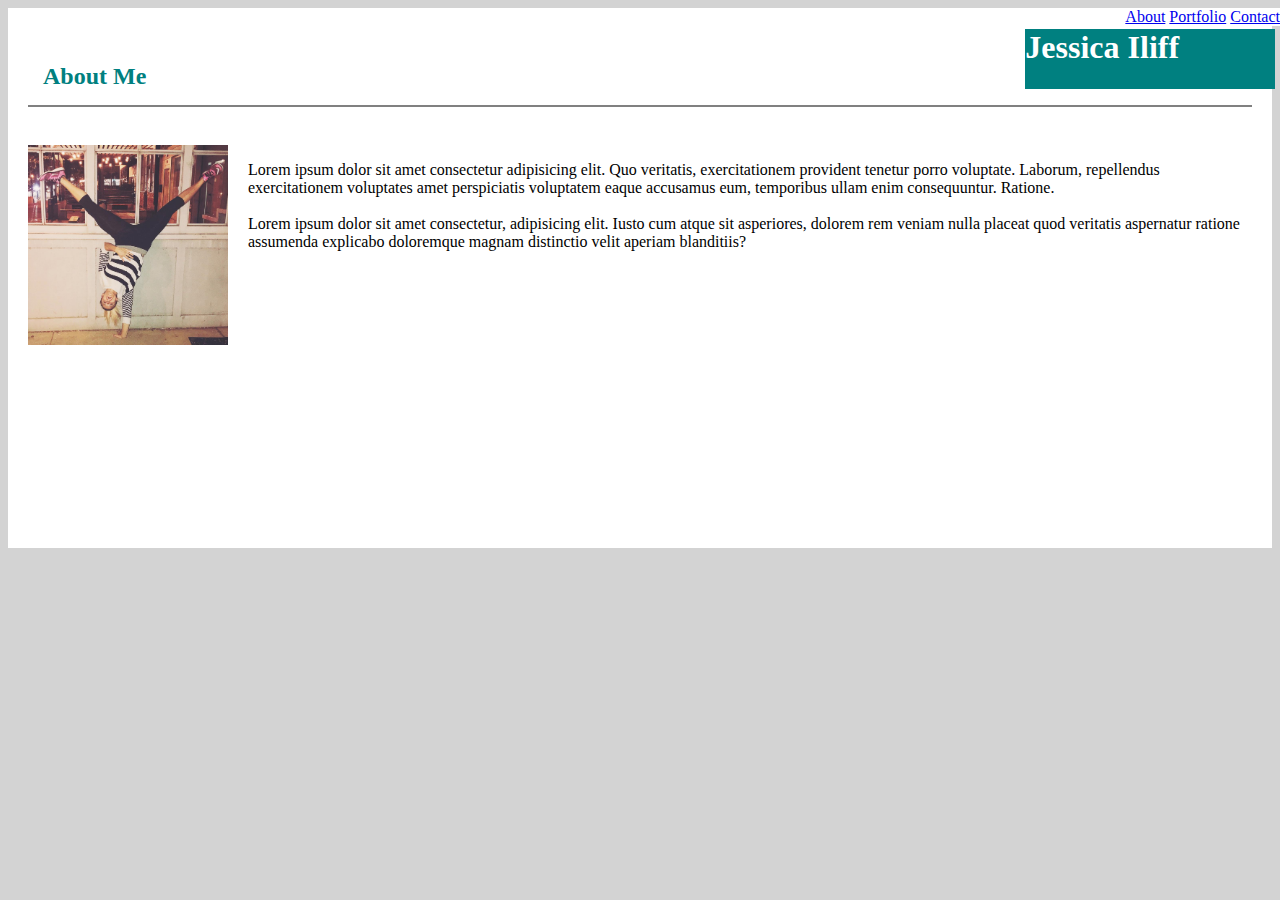
<file: index.html>
<!DOCTYPE <!DOCTYPE html>
<html>

<head>
    <meta charset="utf-8" />

    <title>About</title>


    <link rel="stylesheet" href="https://stackpath.bootstrapcdn.com/bootstrap/4.1.3/css/bootstrap.min.css" integrity="sha384-MCw98/SFnGE8fJT3GXwEOngsV7Zt27NXFoaoApmYm81iuXoPkFOJwJ8ERdknLPMO"
        crossorigin="anonymous">


    <link rel="stylesheet" type="text/css" href="assets/css/newstyle.css" />
</head>






<!-- <div class="container">
                            <div class="col-lg-12 col-md-12 col-sm-12">
                                <nav class="nav">
                                        <h1 id="jess-iliff">Jessica Iliff</h1>
                                   
                                    <a class="nav-link active float-right" href="index.html">About</a>
                                    <a class="nav-link float-right" href="portfolio.html">Portfolio</a>
                                    <a class="nav-link float-right" href="contact.html">Contact</a>
                                  </nav>
                                </div><br>
                            </div>
             
        </div>  -->

<nav class="navbar navbar-default navbar-fixed-top">
    <div class="container">
            <h1 class="float-left" id="jess-iliff">Jessica Iliff</h1>
        <a class="nav-link float-right" href="index.html">About</a>
        <a class="nav-link float-right" href="portfolio.html">Portfolio</a>
        <a class="nav-link float-right" href="contact.html">Contact</a>
    </div>
</nav>







<div class="container">
    <div class="row">
        <div class="col-lg-12 col-md-10 col-sm-10 col-xs-12 about-paragraph">
            <h2>About Me</h2>
            <br>
            <img src="assets/images/about.png" alt="..." class="img-thumbnail">

            <p>Lorem ipsum dolor sit amet consectetur adipisicing elit. Quo veritatis, exercitationem provident tenetur
                porro voluptate. Laborum, repellendus exercitationem voluptates amet perspiciatis voluptatem eaque
                accusamus eum, temporibus ullam enim consequuntur. Ratione.
                <br>
                <br>
                Lorem ipsum dolor sit amet consectetur, adipisicing elit. Iusto cum atque sit asperiores, dolorem rem
                veniam nulla placeat quod veritatis aspernatur ratione assumenda explicabo doloremque magnam distinctio
                velit aperiam blanditiis?
            </p>
        </div>
    </div>
</div>



<body>

</body>

</html>
</file>
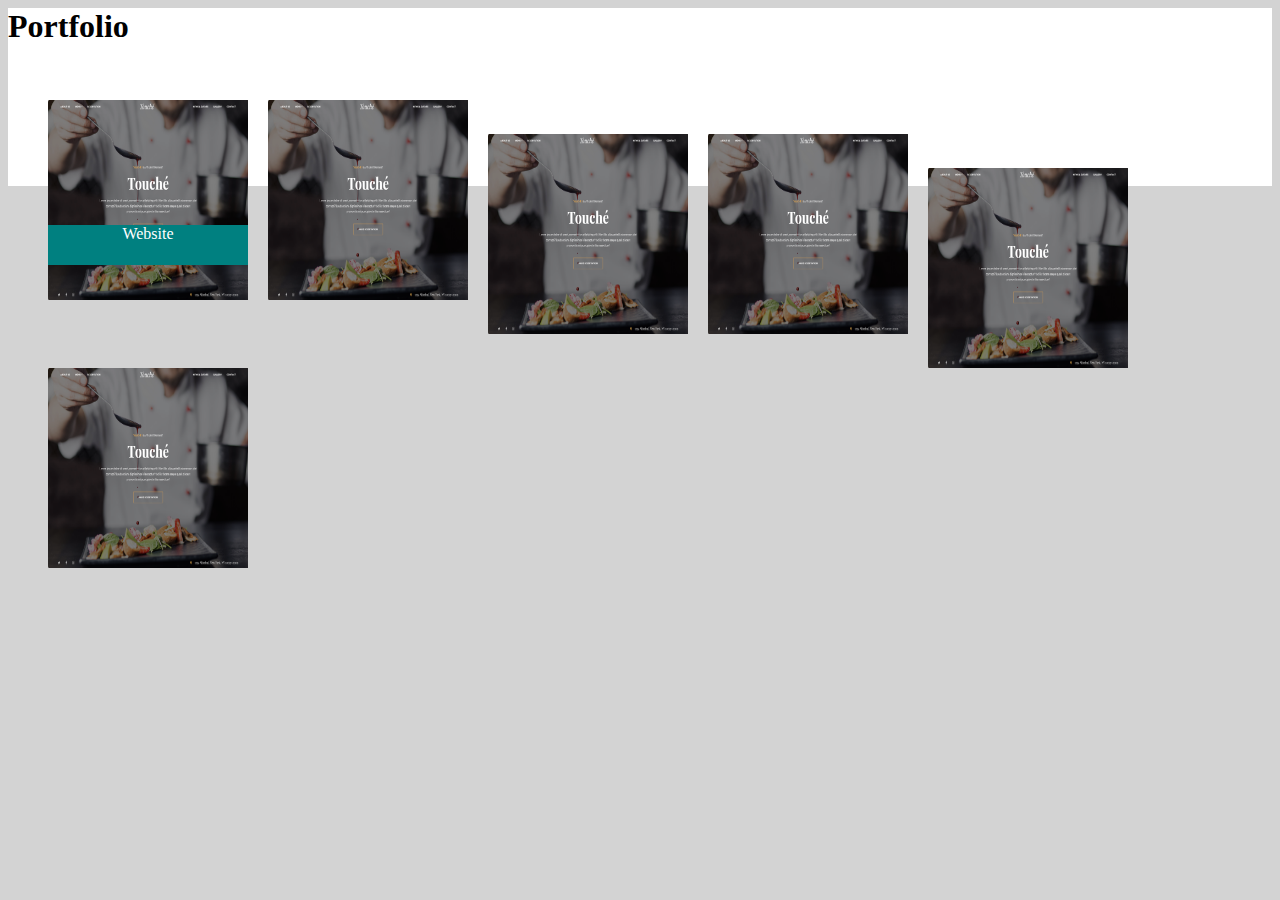
<file: portfolio.html>
<!DOCTYPE <!DOCTYPE html>
<html>

<head>
    <meta charset="utf-8" />

    <title>Portfolio</title>



    <link rel="stylesheet" href="https://stackpath.bootstrapcdn.com/bootstrap/4.1.3/css/bootstrap.min.css" integrity="sha384-MCw98/SFnGE8fJT3GXwEOngsV7Zt27NXFoaoApmYm81iuXoPkFOJwJ8ERdknLPMO"
        crossorigin="anonymous">
    <link rel="stylesheet" type="text/css" media="screen" href="assets/css/newstyle.css" />

    <div class="container portfolio-box">
        <div class="row">
            <div class="col-lg-6">
                <h1>Portfolio</h1>
            </div>
        </div>
        <br>

        <!-- <figure>
                <img src="pic_trulli.jpg" alt="Trulli" style="width:100%">
                <figcaption>Fig.1 - Trulli, Puglia, Italy.</figcaption>
              </figure> -->

        <div class="row">
            <div class="col-lg-3">
                <figure>
                    <img src="assets/images/portfolio-img.png" width="200px" height="200px">
                    <figcaption class="caption">Website</figcaption>
                </figure>
            </div>

            <div class="col-lg-3">
                <figure>
                    <img src="assets/images/portfolio-img.png" width="200px" height="200px">
                    <figcaption class="caption">Website</figcaption>
                </figure>
            </div>
        </div>

        <br>

        <div class="row">
                <div class="col-lg-3">
                    <figure>
                        <img src="assets/images/portfolio-img.png" width="200px" height="200px">
                        <figcaption class="caption">Website</figcaption>
                    </figure>
                </div>
    
                <div class="col-lg-3">
                    <figure>
                        <img src="assets/images/portfolio-img.png" width="200px" height="200px">
                        <figcaption class="caption">Website</figcaption>
                    </figure>
                </div>
            </div>
    
            <br>

            <div class="row">
                    <div class="col-lg-3">
                        <figure>
                            <img src="assets/images/portfolio-img.png" width="200px" height="200px">
                            <figcaption class="caption">Website</figcaption>
                        </figure>
                    </div>
        
                    <div class="col-lg-3">
                        <figure>
                            <img src="assets/images/portfolio-img.png" width="200px" height="200px">
                            <figcaption class="caption">Website</figcaption>
                        </figure>
                    </div>
                </div>
        
                <br>

    </div>

</head>

<body>

</body>

</html>
</file>
<file: assets/css/newstyle.css>
#jess-iliff {
    background: teal;
    color: white;
    text-align: left; 
    height: 60px;
    width: 250px;
    position: absolute;
    top:0;
    left: 0; 
    margin-left: 400px;
 }


img {
    float: left;
    width: 200px;
    height: 200px;
    margin-right: 20px; 
}

h2 {
    border-bottom: 2px solid gray;
    padding: 15px;
    background: white;
    color: teal;
}

nav {
    padding-left: 500px;
    position: absolute;
    right: 0; 
    background: white;
}
  


body {
    background: lightgray; 
}

.portfolio-box {
    background: white;

}

.about-paragraph {
    background: white; 
    height: 500px;
    padding: 20px; 
}

header {
    width: 100%;
    background: white; 

}

.caption {
    position: fixed;
    background: teal;
    color: white;
    height: 40px;
    width: 200px;
    top: 225px;
    text-align: center;
}

.form-group {
    width: 800px;
    background: white; 
    margin: 20px;
    padding: 10px;
}
</file>
